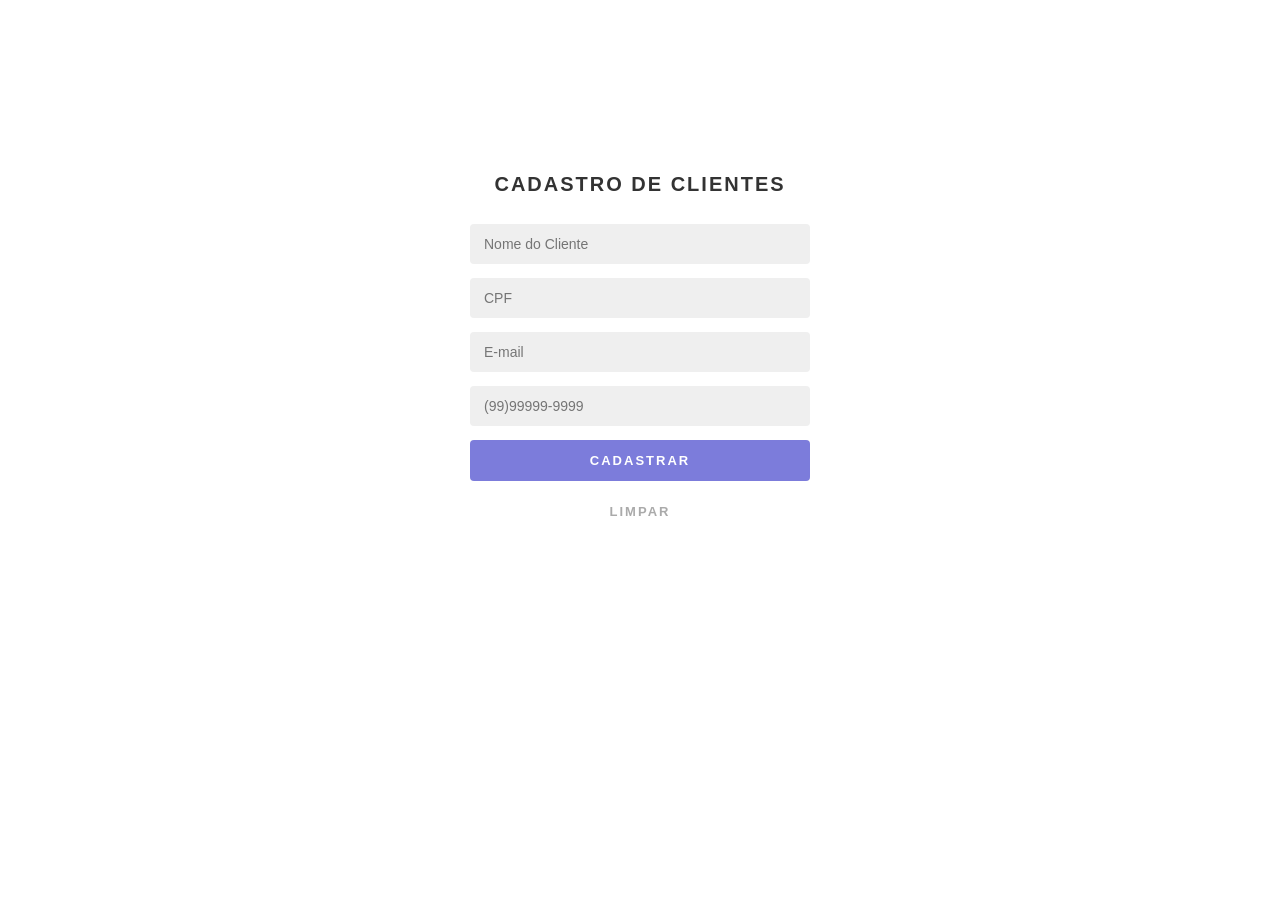
<file: index.html>
<!DOCTYPE html>
<html lang="en">
<head>
    <meta charset="UTF-8">
    <meta name="viewport" content="width=device-width, initial-scale=1.0">
    <link rel="stylesheet" href="decoracao.css">
    <title>Cadastro de Clientes</title>
</head>
<body>
    <div class="container">
    <h1>CADASTRO DE CLIENTES</h1>

    <form id="cadcli" name="cadcli" method="post" action="cadcliente.php">

        <div class="campo">
            <input type="text"
                   id="nomecliente"
                   name="nomecliente"
                   placeholder="Nome do Cliente"
                   pattern="[A-Za-zÀ-ÿ\s]+"
                   maxlength="40">
        </div>

        <div class="campo">
            <input type="text"
                   id="cpfcliente"
                   name="cpfcliente"
                   placeholder="CPF"
                   pattern="[0-9]{3}\.[0-9]{3}\.[0-9]{3}-[0-9]{2}"
                   maxlength="14">
                   
        </div>

        <div class="campo">
            <input type="email"
                   id="emailcliente"
                   name="emailcliente"
                   placeholder="E-mail"
                   maxlength="30">
        </div>

        <div class="campo">
            <input type="tel"
                   id="telefonecliente"
                   name="telefonecliente"
                   placeholder="(99)99999-9999"
                   pattern="\(\d{2}\) \d{4,5}-\d{4}"
                   maxlength="15">

        </div>

        <button type="submit" class="btn-enviar">
            CADASTRAR
        </button>

        <button type="reset" class="btn-limpar">
            LIMPAR
        </button>

    </form>
</div>
</body>
</html>
<script>
    document.getElementById('cpfcliente').addEventListener('input', function(e) {
  let value = e.target.value.replace(/\D/g, ''); 
  
  value = value.replace(/(\d{3})(\d)/, '$1.$2');
  value = value.replace(/(\d{3})(\d)/, '$1.$2');
  value = value.replace(/(\d{3})(\d{1,2})$/, '$1-$2');
  
  e.target.value = value;
});   

document.getElementById('telefonecliente').addEventListener('input', function(e) {
        let value = e.target.value.replace(/\D/g, '');

        if (value.length > 10) {
            value = value.replace(/(\d{2})(\d{5})(\d{4})/, '($1) $2-$3');
        } else if (value.length > 5) {
            value = value.replace(/(\d{2})(\d{4})(\d{0,4})/, '($1) $2-$3');
        } else if (value.length > 2) {
            value = value.replace(/(\d{2})(\d{0,5})/, '($1) $2');
        }
        
        e.target.value = value;
    });   
    document.getElementById('nomecliente').addEventListener('input', function(e) {
    e.target.value = e.target.value.replace(/[^A-Za-zÀ-ÿ\s]/g, '');
});
</script>
</file>
<file: decoracao.css>
*{
    box-sizing: border-box;
}

body{
    background:#fff;
    display:flex;
    justify-content:center;
    align-items:center;
    margin-top: 140px;
}

.container{
    width:100%;
    max-width:380px;
    padding:20px;
}

h1{
    text-align:center;
    font-size:20px;
    font-family: 'Lucida Sans', 'Lucida Sans Regular', 'Lucida Grande', 'Lucida Sans Unicode', Geneva, Verdana, sans-serif;
    font-weight:700;
    letter-spacing:2px;
    color:#333;
    margin-bottom:28px;
}

.campo{
    margin-bottom:14px;
}

.campo input{
    width:100%;
    padding:12px 14px;
    background:#efefef;
    border:none;
    border-radius:4px;
    font-size:14px;
    color:#555;
}

.btn-enviar{
    width:100%;
    padding:13px;
    background:#7c7cdb;
    color:white;
    border:none;
    border-radius:4px;
    font-size:13px;
    font-weight:700;
    letter-spacing:2px;
}

.btn-limpar{
    width:100%;
    margin-top:10px;
    padding:13px;
    background:none;
    border:none;
    color:#aaa;
    font-size:13px;
    font-weight:700;
    letter-spacing:2px;
    cursor:pointer;
}
</file>
